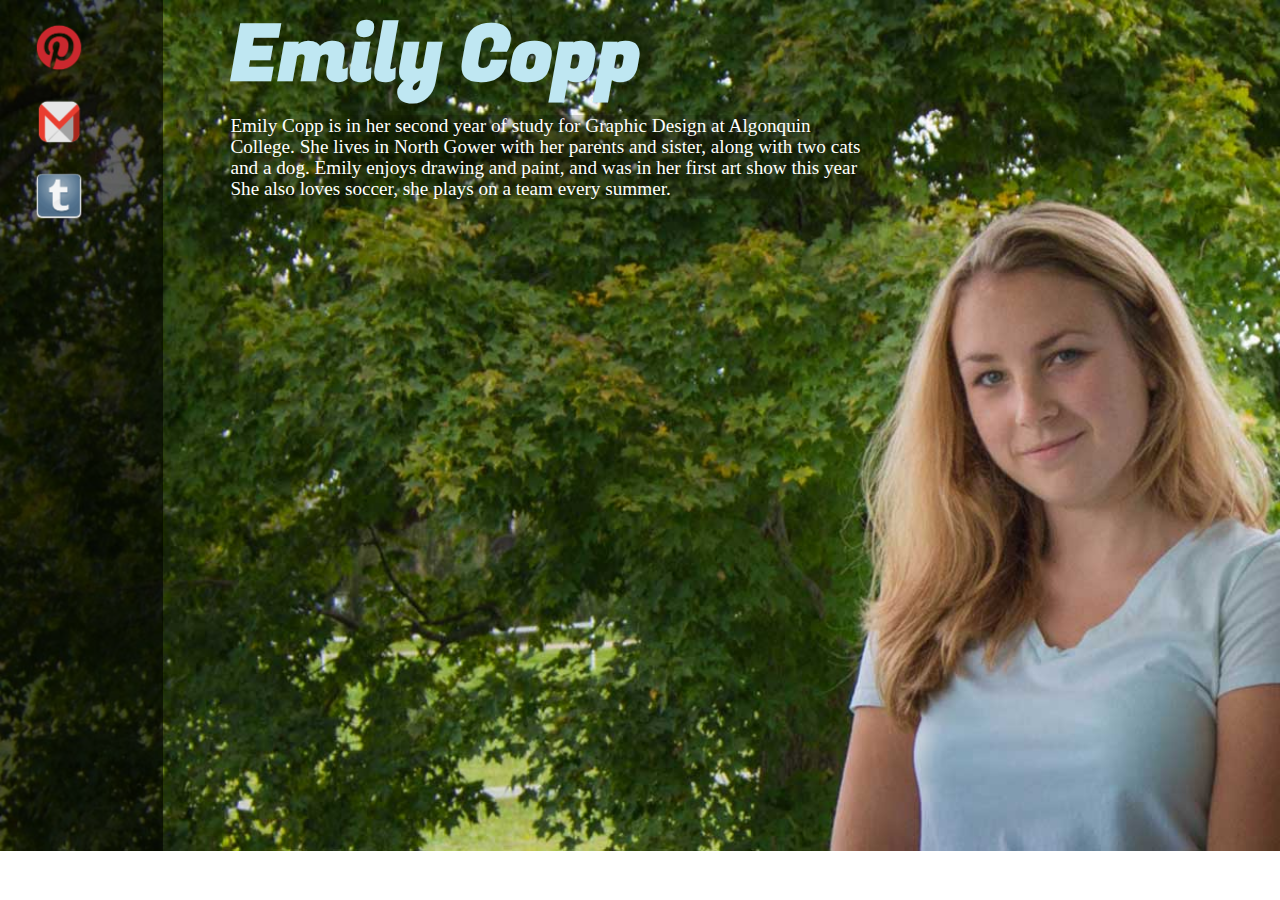
<file: index.html>
<!DOCTYPE html>
<html lang="en-ca">
<head>
  <meta name="handheldfriendly" content="true">
  <meta name="mobileoptimized" content="240">
  <meta name="viewport" content="width=device-width,initial-scale=1">
  <link href="css/main.css" rel="stylesheet">
  <link href='https://fonts.googleapis.com/css?family=Fugaz+One' rel='stylesheet' type='text/css'>
  <meta charset="utf-8">
  <title>Emily Copp</title>
</head>
<body>


<div class="banner">
	<img class="image" src="images/emily.jpg" alt="">
	<h1><span>Emily Copp</span></h1>
</div>
	<nav>
		<a href="https://www.pinterest.com/emilycopp0113/">
			<img src="images/pinterest-logo.png" alt="">
		</a>
		<a href="mailto:emily.copp0013@gmail.com">
			<img  src="images/gmail-logo.png" alt="">
		</a>
		<a href="https://www.tumblr.com/blog/emilycoppdesign">
			<img src="images/tumblr-logo.png" alt="">
		</a>
	</nav>

<div class="text-banner">
<p>Emily Copp is in her second year of study for Graphic Design at Algonquin
	College. She lives in North Gower with her parents and sister, along with two
	cats and a dog. Emily enjoys drawing and paint, and was in her first art show
	this year She also loves soccer, she plays on a team every summer.</p>
</div>


</body>
</html>
</file>
<file: css/main.css>
@-moz-viewport { width: device-width; scale: 1; }
@-ms-viewport { width: device-width; scale: 1; }
@-o-viewport { width: device-width; scale: 1; }
@-webkit-viewport { width: device-width; scale: 1; }
@viewport { width: device-width; scale: 1; }

html {
  box-sizing: border-box;
}

*, *::before, *::after {
  box-sizing: inherit;
}

body {
	margin: 0;
	position: relative;
}

.banner {
	position: relative;
	margin-right: 0;
}

.image {
	width: 100%;
	padding-top: 0;
}

h1 {
	font-size: 2.4em;
	font-family: 'Fugaz One', cursive;
	color: #bfe7f2;
	position: absolute;
	margin: 0;
	margin-left: 1.8em;
	top: 0;
	left: 0;
	}

nav {
	position: absolute;
	top: 0;
	bottom: 0;
	width: 4rem;
	height: 100%;
	background: rgba(0,0,0,0.6);
}

img {
	width: 4rem;
	display: block;
	margin: 0;
	padding-top: 21px;
}

p {
	margin-bottom: 0;
}

.text-banner {
	line-height: 21px;
	margin-left: 4.65rem;
	margin-top: 0;
	margin-bottom: 0;
}

@media only screen and (min-width: 48em) {

	h1 {
		font-size: 4em;
		margin-left: 1.6em;
}

	.image {
		padding-left: 0;
	}

	nav {
		width: 5.525rem;
	}

	img {
		padding-left: 1.4rem;
		width: 5rem;
	}

	.text-banner {
		margin-left: 6.2em;
		margin-right: 1.4em;
	}

}

@media only screen and (min-width: 57em) {

	body {
		font-size: 120%;
	}

	img {
		width: 6rem;
	}


	nav {
		width: 8.5em;
	}

	h1 {
		top:0;
		margin-left: 3em;
	}

	p {
		margin-top: 0;
	}

	.text-banner {
		margin-top: 0;
		color: #fff;
		background: radial-gradient(rgba(0,0,0,.6), rgba(0,0,0,0));
		position: absolute;
		top: 6em;
		left: 6em;
		width: 50%;
		margin-left: 6em;
	}
}

@media print {

	body {
		width: 3.5in;
		height: 2in;
	}

	h1 {
		color: #fff;
		top: 2em;
		margin-left: .25in;
		font-size: 22pt;
	}

	h1::after {
		content: "emily.copp0013@gmail.com";
		display: block;
		font-size: 10pt;
		font-family: Arial;
	}

	p {
	display: none;
	}

	nav {
		display: none;
	}

}
</file>
